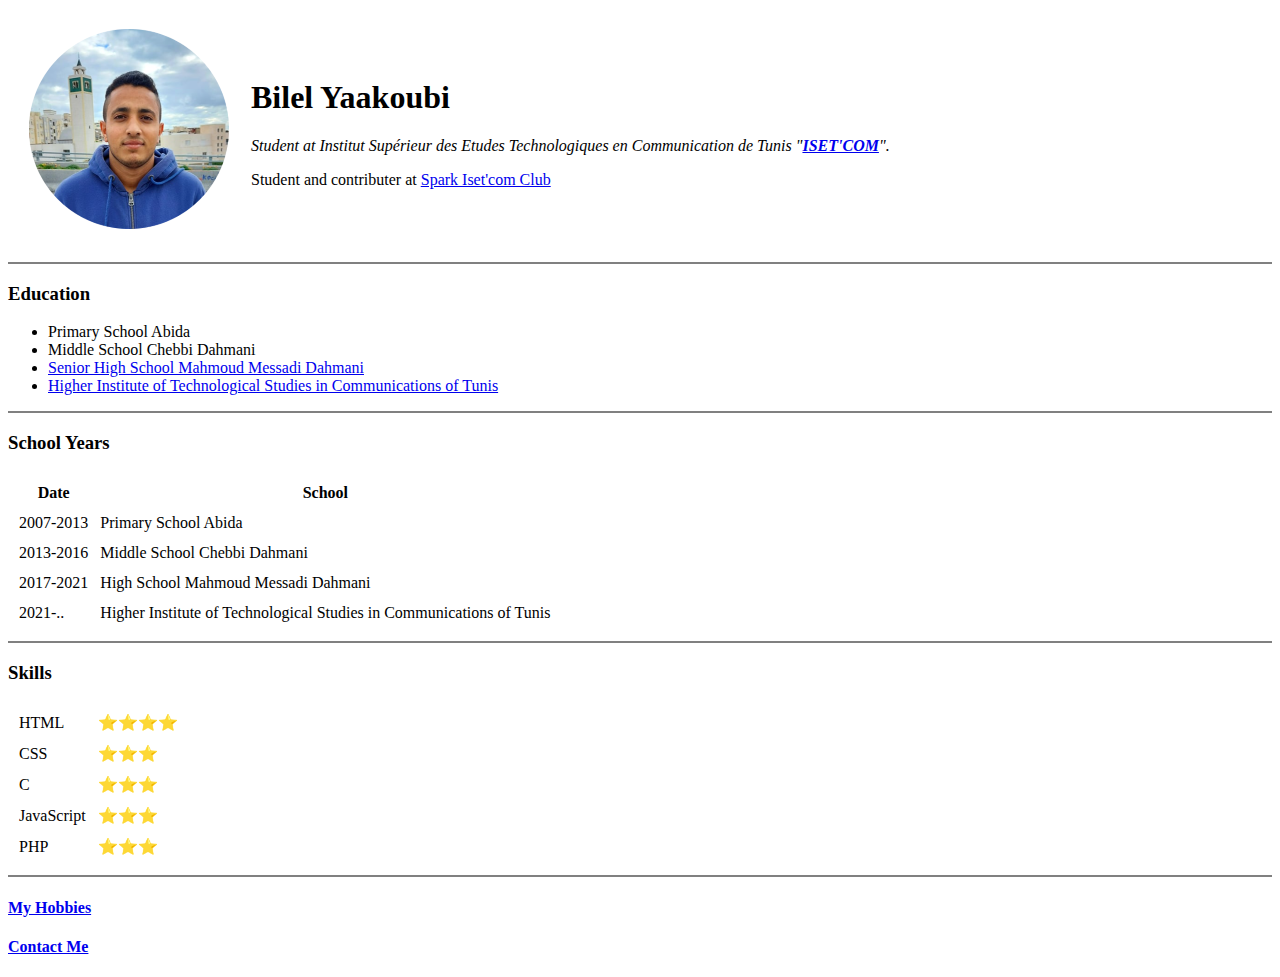
<file: index.html>
<!DOCTYPE html>
<html lang="en" dir="ltr">

<head>
  <meta charset="utf-8">
  <title>Bilel's Personal Site</title>
</head>

<body>
  <table cellspacing="20">
    <tr>
      <td><img src="Images/myimage.png" alt="Bilel Profile Picture"></td>
      <td>
        <h1>Bilel Yaakoubi</h1>
        <p>
          <em>Student at Institut Supérieur des Etudes Technologiques en Communication de Tunis "<strong><a href="https://www.isetcom.tn/web/">ISET'COM</a></strong>".</em>

        </p>
        <p>Student and contributer at <a href="https://www.facebook.com/engineers.spark/">Spark Iset'com Club</a></p>
      </td>
    </tr>
  </table>
  <hr size="2" noshade>
  <h3>Education</h3>
  <ul>
    <li>Primary School Abida</li>
    <li>Middle School Chebbi Dahmani</li>
    <li><a
        href="https://www.facebook.com/Lyc%C3%A9e-Mahmoud-El-Messadi-Dahmeni-102461765664373/?hc_ref=ARSIbXERe1kopXYTRLo9O5PTw5DtZKU4qbjV5Mh-Xv5cGCUG2Lg_DrZSR-TSOY02Kws&fref=nf&__xts__[0]=68.[base64]">Senior
        High School Mahmoud Messadi Dahmani</a></li>
    <li><a href="https://www.facebook.com/ISETCom/">Higher Institute of Technological Studies in Communications of Tunis</a></li>
  </ul>
  <hr size="2" noshade>
  <h3>School Years</h3>
  <table cellspacing="10">
    <thead>
      <tr>
        <th>Date</th>
        <th>School</th>
      </tr>
    </thead>
    <tbody>
      <tr>
        <td>2007-2013</td>
        <td>Primary School Abida</td>
      </tr>
      <tr>
        <td>2013-2016</td>
        <td>Middle School Chebbi Dahmani</td>
      </tr>
      <tr>
        <td>2017-2021</td>
        <td>High School Mahmoud Messadi Dahmani</td>
      </tr>
      <tr>
        <td>2021-..</td>
        <td>Higher Institute of Technological Studies in Communications of Tunis</td>
      </tr>
    </tbody>
    <tfoot>

    </tfoot>
  </table>
  <hr size="2" noshade>
  <h3>Skills</h3>
  <table cellspacing="10">
    <tr>
      <td>HTML</td>
      <td>⭐⭐⭐⭐</td>
    </tr>
    <tr>
      <td>CSS</td>
      <td>⭐⭐⭐</td>
    </tr>
    <tr>
      <td>C</td>
      <td>⭐⭐⭐</td>
    </tr>
    <tr>
      <td>JavaScript</td>
      <td>⭐⭐⭐</td>
    </tr>
    <tr>
      <td>PHP</td>
      <td>⭐⭐⭐</td>
    </tr>
  </table>
  <hr size="2" noshade>
  <p></p>
  <a href="hobbies.html">
    <h4>My Hobbies</h4>
  </a>
  <a href="contactme.html">
    <h4>Contact Me</h4>
  </a>
</body>

</html>
</file>
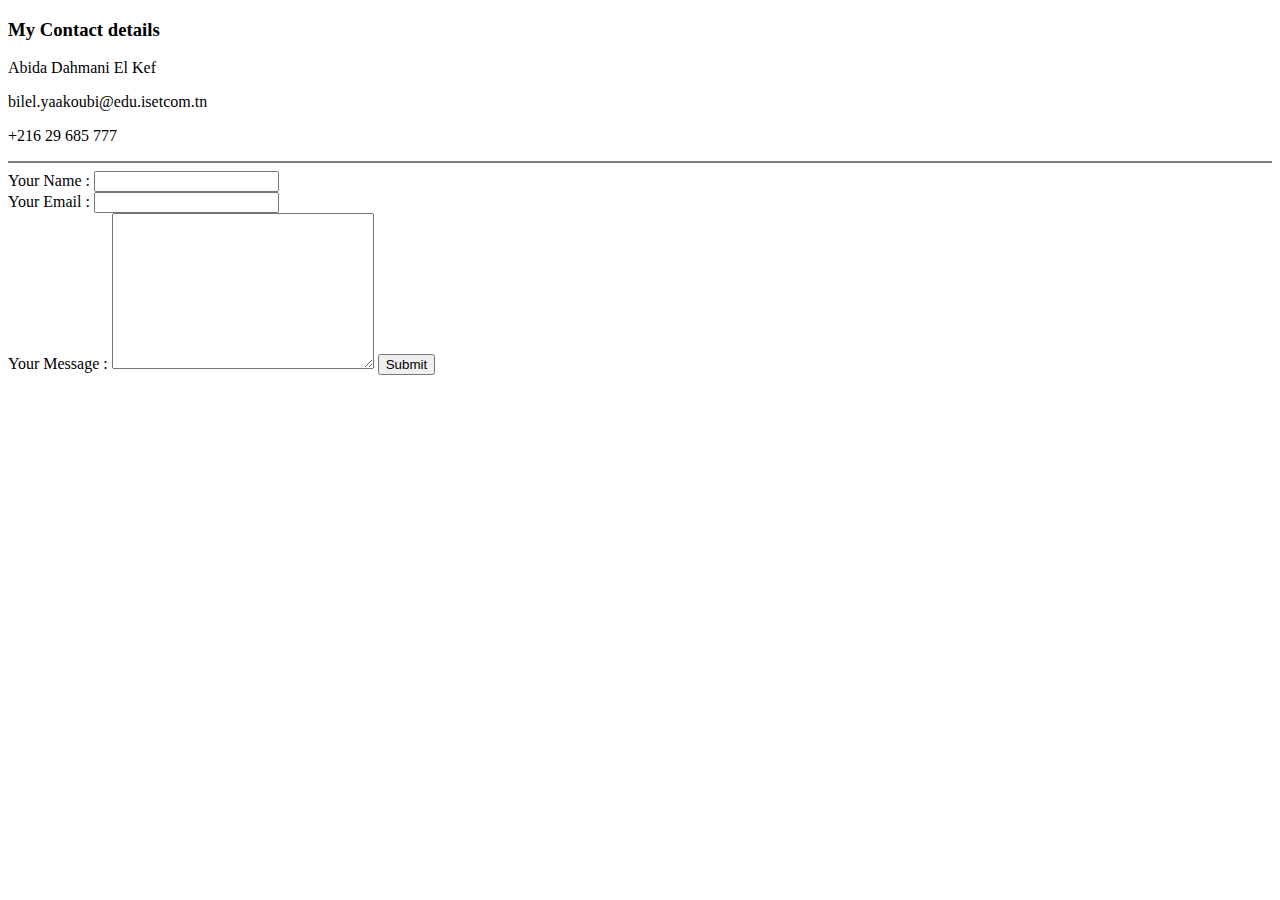
<file: contactme.html>
<!DOCTYPE html>
<html lang="en" dir="ltr">

<head>
  <meta charset="utf-8">
  <title>My Contact</title>
</head>

<body>
  <h3>My Contact details</h3>
  <p>Abida Dahmani El Kef</p>
  <p>bilel.yaakoubi@edu.isetcom.tn</p>
  <p>+216 29 685 777</p>
  <hr size="2" noshade>
  <form action="mailto:ybilel753@gmail.com" method="post" enctype="text/plain">
    <label>Your Name :</label>
    <input type="text" name="yourName" value=""><br>
    <label>Your Email :</label>
    <input type="email" name="yourEmail" value=""><br>
    <label>Your Message :</label>
    <textarea name="yourMessage" rows="10" cols="30"></textarea>
    <input type="submit" name="">
  </form>
</body>

</html>
</file>
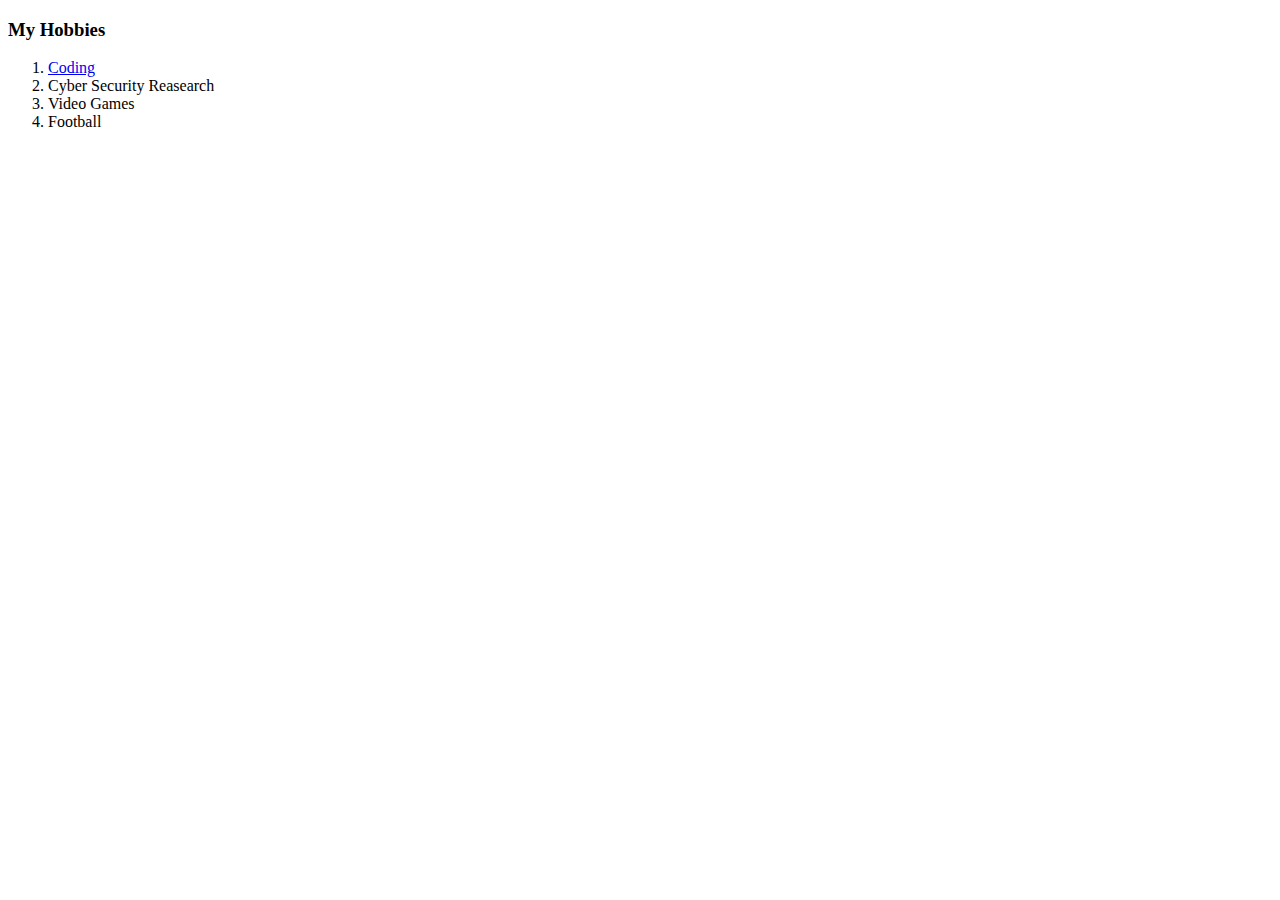
<file: hobbies.html>
<!DOCTYPE html>
<html lang="en" dir="ltr">

<head>
  <meta charset="utf-8">
  <title>My Hobbies</title>
</head>

<body>
  <h3>My Hobbies</h3>
  <ol>
    <li><a href="https://www.facebook.com/TunisiaCPC/photos/a.1447512452170331/2922718957982999/?type=3&app=fbl">Coding</a></li>
    <li>Cyber Security Reasearch</li>
    <li>Video Games</li>
    <li>Football</li>
  </ol>
</body>

</html>
</file>
